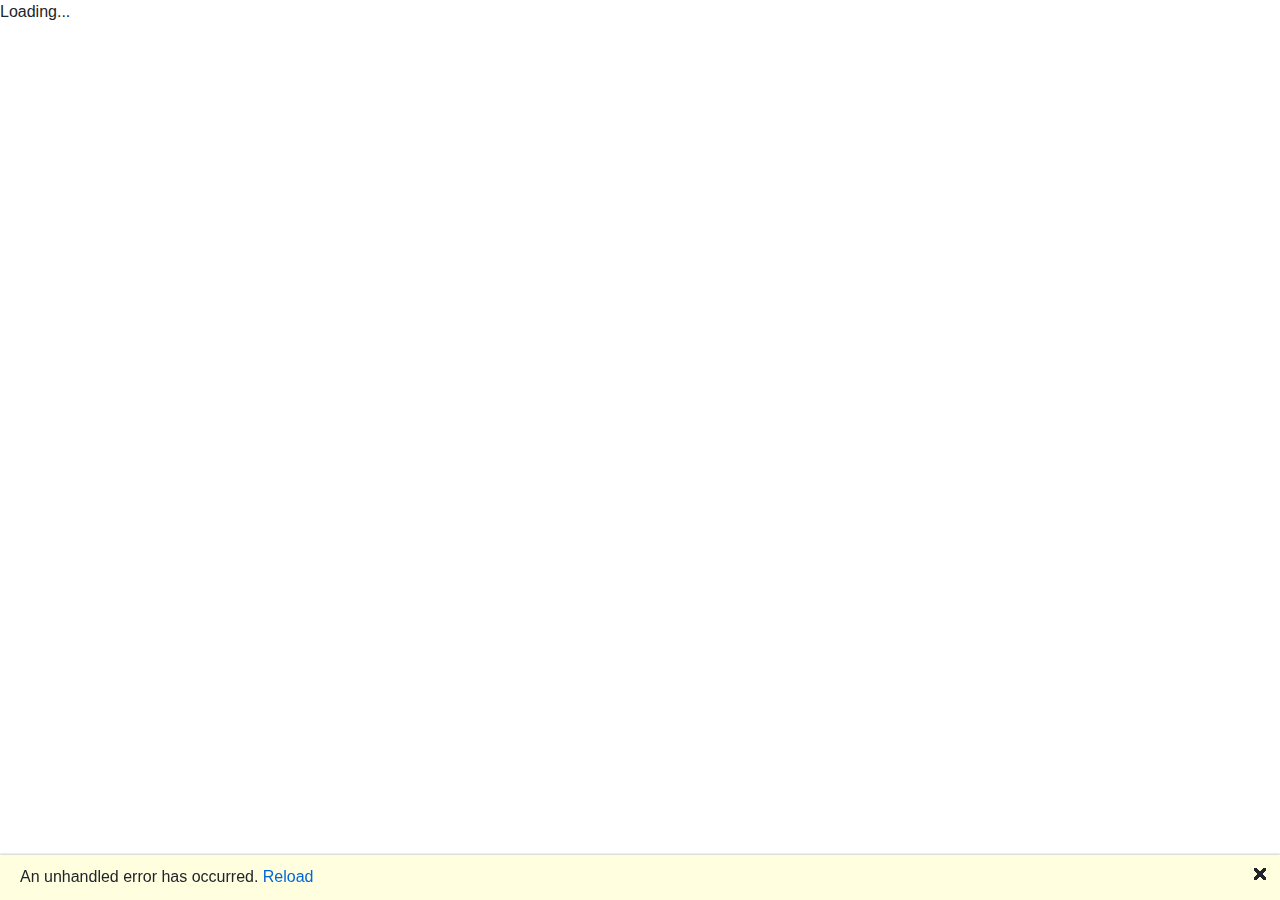
<file: index.html>
<!DOCTYPE html>
<html>

<head>
    <meta charset="utf-8" />
    <meta name="viewport" content="width=device-width, initial-scale=1.0, maximum-scale=1.0, user-scalable=no" />
    <title>WebClient</title>
    <base href="/" />
    <link href="css/bootstrap/bootstrap.min.css" rel="stylesheet" />
    <link href="css/app.css" rel="stylesheet" />
    <link href="WebClient.styles.css" rel="stylesheet" />
</head>

<body>
    <div id="app">Loading...</div>

    <div id="blazor-error-ui">
        An unhandled error has occurred.
        <a href="" class="reload">Reload</a>
        <a class="dismiss">🗙</a>
    </div>
    <script src="_framework/blazor.webassembly.js"></script>
</body>

</html>
</file>
<file: WebClient.styles.css>
/* /Shared/MainLayout.razor.rz.scp.css */
.page[b-3a69sib9s4] {
    position: relative;
    display: flex;
    flex-direction: column;
}

.main[b-3a69sib9s4] {
    flex: 1;
}

.sidebar[b-3a69sib9s4] {
    background-image: linear-gradient(180deg, rgb(5, 39, 103) 0%, #3a0647 70%);
}

.top-row[b-3a69sib9s4] {
    background-color: #f7f7f7;
    border-bottom: 1px solid #d6d5d5;
    justify-content: flex-end;
    height: 3.5rem;
    display: flex;
    align-items: center;
}

    .top-row[b-3a69sib9s4]  a, .top-row .btn-link[b-3a69sib9s4] {
        white-space: nowrap;
        margin-left: 1.5rem;
    }

    .top-row a:first-child[b-3a69sib9s4] {
        overflow: hidden;
        text-overflow: ellipsis;
    }

@media (max-width: 640.98px) {
    .top-row:not(.auth)[b-3a69sib9s4] {
        display: none;
    }

    .top-row.auth[b-3a69sib9s4] {
        justify-content: space-between;
    }

    .top-row a[b-3a69sib9s4], .top-row .btn-link[b-3a69sib9s4] {
        margin-left: 0;
    }
}

@media (min-width: 641px) {
    .page[b-3a69sib9s4] {
        flex-direction: row;
    }

    .sidebar[b-3a69sib9s4] {
        width: 250px;
        height: 100vh;
        position: sticky;
        top: 0;
    }

    .top-row[b-3a69sib9s4] {
        position: sticky;
        top: 0;
        z-index: 1;
    }

    .main > div[b-3a69sib9s4] {
        padding-left: 2rem !important;
        padding-right: 1.5rem !important;
    }
}
/* /Shared/NavMenu.razor.rz.scp.css */
.navbar-toggler[b-ftry2nfje7] {
    background-color: rgba(255, 255, 255, 0.1);
}

.top-row[b-ftry2nfje7] {
    height: 3.5rem;
    background-color: rgba(0,0,0,0.4);
}

.navbar-brand[b-ftry2nfje7] {
    font-size: 1.1rem;
}

.oi[b-ftry2nfje7] {
    width: 2rem;
    font-size: 1.1rem;
    vertical-align: text-top;
    top: -2px;
}

.nav-item[b-ftry2nfje7] {
    font-size: 0.9rem;
    padding-bottom: 0.5rem;
}

    .nav-item:first-of-type[b-ftry2nfje7] {
        padding-top: 1rem;
    }

    .nav-item:last-of-type[b-ftry2nfje7] {
        padding-bottom: 1rem;
    }

    .nav-item[b-ftry2nfje7]  a {
        color: #d7d7d7;
        border-radius: 4px;
        height: 3rem;
        display: flex;
        align-items: center;
        line-height: 3rem;
    }

.nav-item[b-ftry2nfje7]  a.active {
    background-color: rgba(255,255,255,0.25);
    color: white;
}

.nav-item[b-ftry2nfje7]  a:hover {
    background-color: rgba(255,255,255,0.1);
    color: white;
}

@media (min-width: 641px) {
    .navbar-toggler[b-ftry2nfje7] {
        display: none;
    }

    .collapse[b-ftry2nfje7] {
        /* Never collapse the sidebar for wide screens */
        display: block;
    }
}
</file>
<file: css/app.css>
﻿@import url('open-iconic/font/css/open-iconic-bootstrap.min.css');

html, body {
    font-family: 'Helvetica Neue', Helvetica, Arial, sans-serif;
}

a, .btn-link {
    color: #0366d6;
}

.btn-primary {
    color: #fff;
    background-color: #1b6ec2;
    border-color: #1861ac;
}

.content {
    padding-top: 1.1rem;
}

.valid.modified:not([type=checkbox]) {
    outline: 1px solid #26b050;
}

.invalid {
    outline: 1px solid red;
}

.validation-message {
    color: red;
}

#blazor-error-ui {
    background: lightyellow;
    bottom: 0;
    box-shadow: 0 -1px 2px rgba(0, 0, 0, 0.2);
    display: none;
    left: 0;
    padding: 0.6rem 1.25rem 0.7rem 1.25rem;
    position: fixed;
    width: 100%;
    z-index: 1000;
}

    #blazor-error-ui .dismiss {
        cursor: pointer;
        position: absolute;
        right: 0.75rem;
        top: 0.5rem;
    }
</file>
